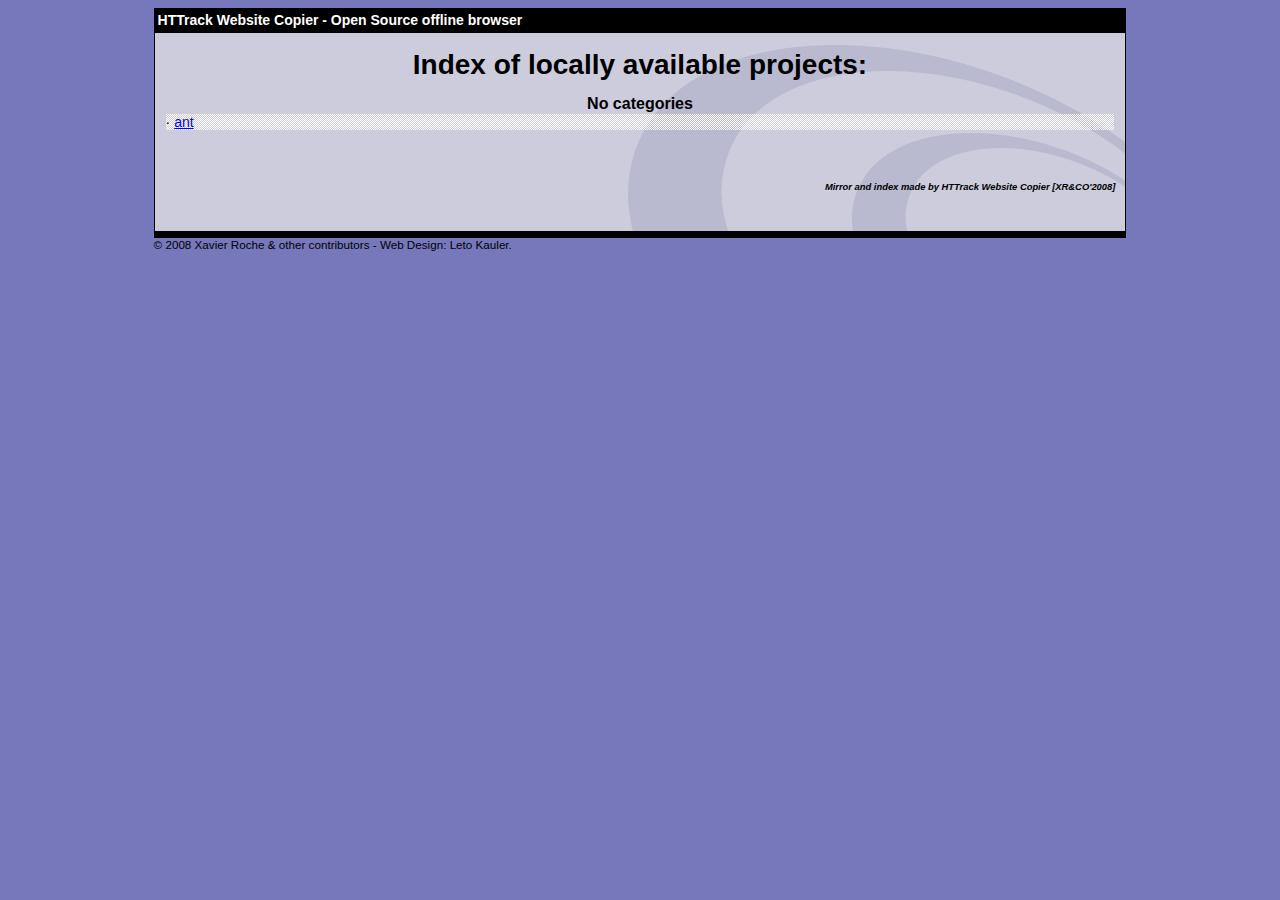
<file: 1/index.html>
<html xmlns="http://www.w3.org/1999/xhtml" lang="en">

<head>
	<meta http-equiv="Content-Type" content="text/html; charset=utf-8" />
	<meta name="description" content="HTTrack is an easy-to-use website mirror utility. It allows you to download a World Wide website from the Internet to a local directory,building recursively all structures, getting html, images, and other files from the server to your computer. Links are rebuiltrelatively so that you can freely browse to the local site (works with any browser). You can mirror several sites together so that you can jump from one toanother. You can, also, update an existing mirror site, or resume an interrupted download. The robot is fully configurable, with an integrated help" />
	<meta name="keywords" content="httrack, HTTRACK, HTTrack, winhttrack, WINHTTRACK, WinHTTrack, offline browser, web mirror utility, aspirateur web, surf offline, web capture, www mirror utility, browse offline, local  site builder, website mirroring, aspirateur www, internet grabber, capture de site web, internet tool, hors connexion, unix, dos, windows 95, windows 98, solaris, ibm580, AIX 4.0, HTS, HTGet, web aspirator, web aspirateur, libre, GPL, GNU, free software" />
	<title>List of available projects - HTTrack Website Copier</title>
	<!-- Mirror and index made by HTTrack Website Copier/3.49-2 [XR&CO'2014] -->

	<style type="text/css">
	<!--

body {
	margin: 0;  padding: 0;  margin-bottom: 15px;  margin-top: 8px;
	background: #77b;
}
body, td {
	font: 14px "Trebuchet MS", Verdana, Arial, Helvetica, sans-serif;
	}

#subTitle {
	background: #000;  color: #fff;  padding: 4px;  font-weight: bold; 
	}

#siteNavigation a, #siteNavigation .current {
	font-weight: bold;  color: #448;
	}
#siteNavigation a:link    { text-decoration: none; }
#siteNavigation a:visited { text-decoration: none; }

#siteNavigation .current { background-color: #ccd; }

#siteNavigation a:hover   { text-decoration: none;  background-color: #fff;  color: #000; }
#siteNavigation a:active  { text-decoration: none;  background-color: #ccc; }


a:link    { text-decoration: underline;  color: #00f; }
a:visited { text-decoration: underline;  color: #000; }
a:hover   { text-decoration: underline;  color: #c00; }
a:active  { text-decoration: underline; }

#pageContent {
	clear: both;
	border-bottom: 6px solid #000;
	padding: 10px;  padding-top: 20px;
	line-height: 1.65em;
	background-image: url(backblue.gif);
	background-repeat: no-repeat;
	background-position: top right;
	}

#pageContent, #siteNavigation {
	background-color: #ccd;
	}


.imgLeft  { float: left;   margin-right: 10px;  margin-bottom: 10px; }
.imgRight { float: right;  margin-left: 10px;   margin-bottom: 10px; }

hr { height: 1px;  color: #000;  background-color: #000;  margin-bottom: 15px; }

h1 { margin: 0;  font-weight: bold;  font-size: 2em; }
h2 { margin: 0;  font-weight: bold;  font-size: 1.6em; }
h3 { margin: 0;  font-weight: bold;  font-size: 1.3em; }
h4 { margin: 0;  font-weight: bold;  font-size: 1.18em; }

.blak { background-color: #000; }
.hide { display: none; }
.tableWidth { min-width: 400px; }

.tblRegular       { border-collapse: collapse; }
.tblRegular td    { padding: 6px;  background-image: url(fade.gif);  border: 2px solid #99c; }
.tblHeaderColor, .tblHeaderColor td { background: #99c; }
.tblNoBorder td   { border: 0; }


// -->
</style>

</head>

<body>
<table width="76%" border="0" align="center" cellspacing="0" cellpadding="3" class="tableWidth">
	<tr>
	<td id="subTitle">HTTrack Website Copier - Open Source offline browser</td>
	</tr>
</table>
<table width="76%" border="0" align="center" cellspacing="0" cellpadding="0" class="tableWidth">
<tr class="blak">
<td>
	<table width="100%" border="0" align="center" cellspacing="1" cellpadding="0">
	<tr>
	<td colspan="6"> 
		<table width="100%" border="0" align="center" cellspacing="0" cellpadding="10">
		<tr> 
		<td id="pageContent"> 
<!-- ==================== End prologue ==================== -->


<h1 ALIGN=Center>Index of locally available projects:</H1>
  <table border="0" width="100%" cellspacing="1" cellpadding="0">
		<TH>
		<BR/>
			No categories
		</TH>
		<TR>
		  <TD BACKGROUND="fade.gif">
                    &middot; <A HREF="ant/index.html">ant</A>
   		  </TD>
		</TR>
	</TABLE>
	<BR>
	<H6 ALIGN="RIGHT">
         <I>Mirror and index made by HTTrack Website Copier [XR&CO'2008]</I>
	</H6>
	<!-- Mirror and index made by HTTrack Website Copier/3.49-2 [XR&CO'2014] -->
	<!-- Thanks for using HTTrack Website Copier! -->

<!-- ==================== Start epilogue ==================== -->
		</td>
		</tr>
		</table>
	</td>
	</tr>
	</table>
</td>
</tr>
</table>

<table width="76%" border="0" align="center" valign="bottom" cellspacing="0" cellpadding="0">
	<tr>
	<td id="footer"><small>&copy; 2008 Xavier Roche & other contributors - Web Design: Leto Kauler.</small></td>
	</tr>
</table>

</body>

</html>
</file>
